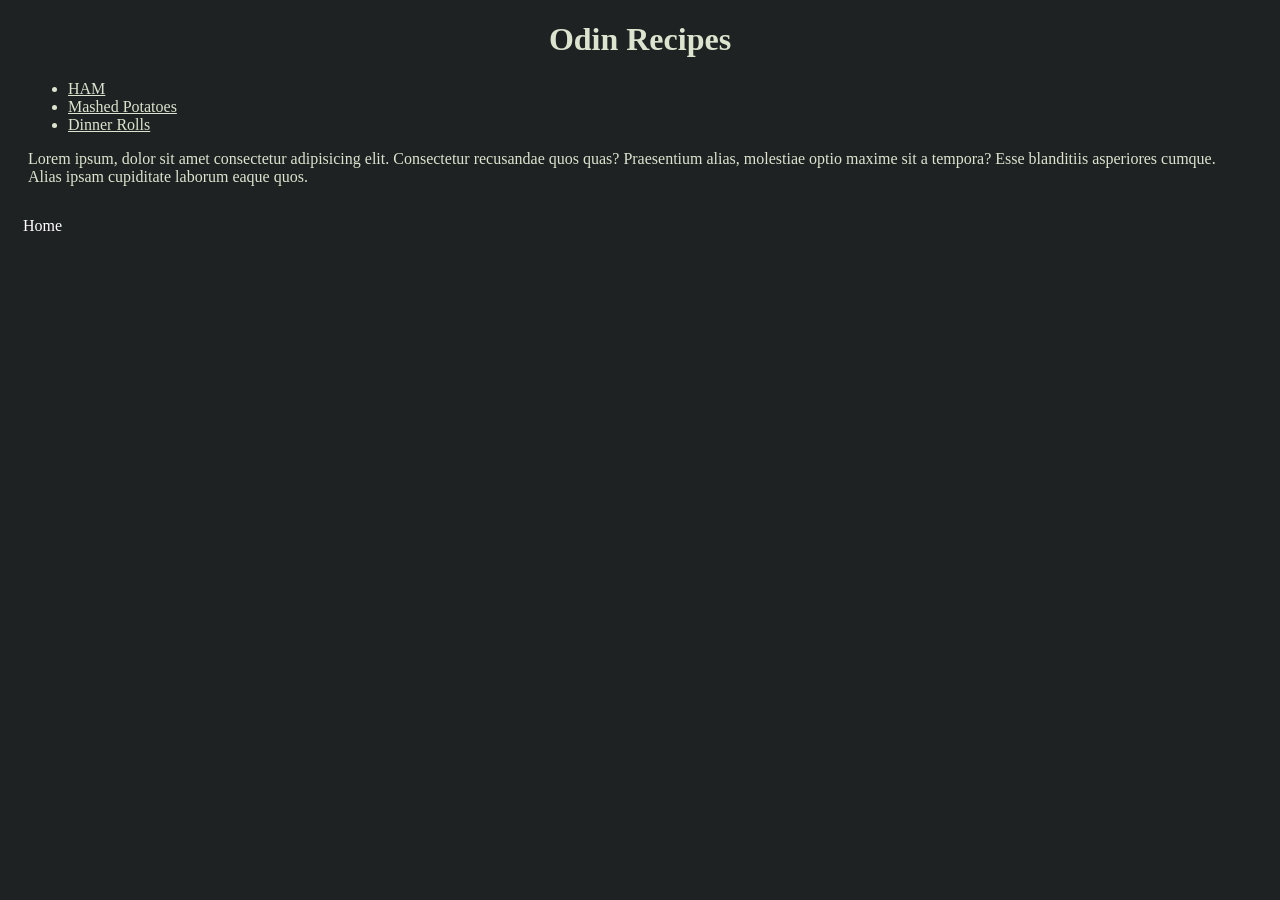
<file: index.html>
<!DOCTYPE html>
<html lang="en">
<head>
    <meta charset="UTF-8">
    <meta name="viewport" content="width=device-width, initial-scale=1.0">
    <link rel="stylesheet" href = "./styles/style.css">
    <title>Odin Recipes</title>
</head>
<body>
    <!--If you couldn't tell I made this on Thanksgiving lol-->
    <h1 class = "header">Odin Recipes</h1>
   
    
    <main>
        <ul>
            <li><a href = "./recipes/ham.html">HAM</a></li>
            <li><a href = "./recipes/mashed-potatoes.html">Mashed Potatoes</a></li>
            <li><a href = "./recipes/rolls.html">Dinner Rolls</a></li>
        </ul>
        <p>Lorem ipsum, dolor sit amet consectetur adipisicing elit. Consectetur recusandae quos quas? Praesentium alias, molestiae optio maxime sit a tempora? Esse blanditiis asperiores cumque. Alias ipsam cupiditate laborum eaque quos.</p>
    </main>
    <nav class ="navbar">
        <ul>
            <li><a href = "index.html">Home</a></li>
        </ul>
    </nav>
</body>
</html>
</file>
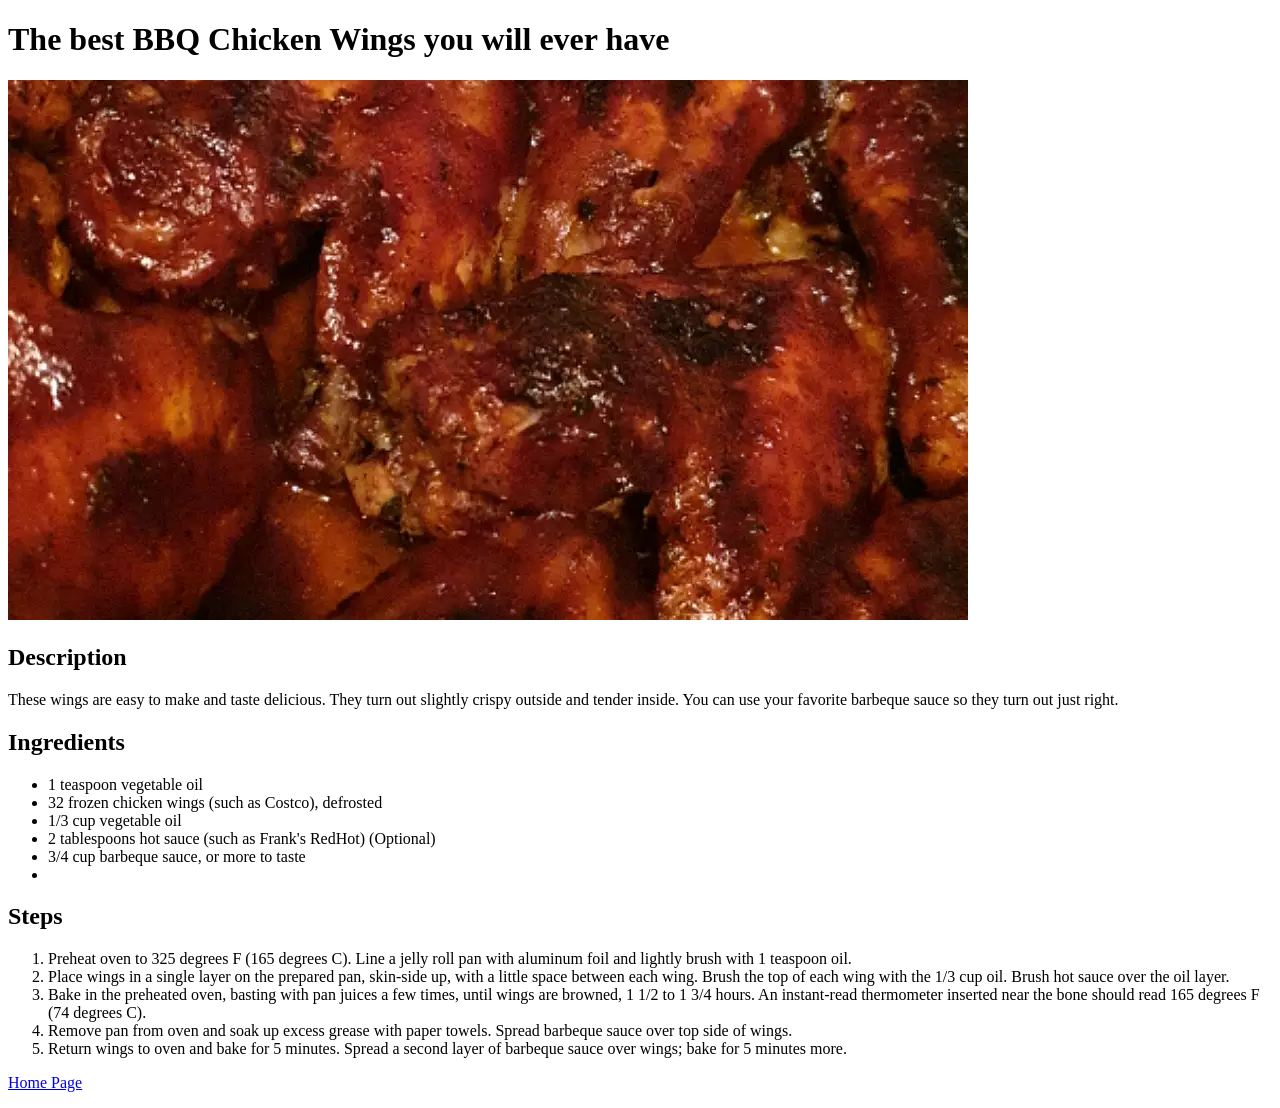
<file: recipes/bbq-chicken-wings.html>
<!DOCTYPE html>
<html>

    <head>
        <meta charset="UTF-8">
        <title> BBQ Chicken Wings </title>
    </head>
    
    <body>
        <h1>The best BBQ Chicken Wings you will ever have</h1>

        <img src="..\img\bbq-chicken-wings.jpeg" alt="Picture of some delicous looking bbq chicken wings">
        <h2>Description</h2>
            <p>These wings are easy to make and taste delicious. They turn out slightly crispy outside and tender inside. You can use your favorite barbeque sauce so they turn out just right.</->

        <h2>Ingredients</h2>
            <ul>
                <li>1 teaspoon vegetable oil</li>
                <li>32 frozen chicken wings (such as Costco), defrosted</li>
                <li>1/3 cup vegetable oil</li>
                <li>2 tablespoons hot sauce (such as Frank's RedHot) (Optional)</li>
                <li>3/4 cup barbeque sauce, or more to taste<li>
            </ul>
        
        <h2>Steps</h2>
            <ol>
                <li>Preheat oven to 325 degrees F (165 degrees C). Line a jelly roll pan with aluminum foil and lightly brush with 1 teaspoon oil.</li>
                <li>Place wings in a single layer on the prepared pan, skin-side up, with a little space between each wing. Brush the top of each wing with the 1/3 cup oil. Brush hot sauce over the oil layer.</li>
                <li>Bake in the preheated oven, basting with pan juices a few times, until wings are browned, 1 1/2 to 1 3/4 hours. An instant-read thermometer inserted near the bone should read 165 degrees F (74 degrees C).</li>
                <li>Remove pan from oven and soak up excess grease with paper towels. Spread barbeque sauce over top side of wings.</li>
                <li>Return wings to oven and bake for 5 minutes. Spread a second layer of barbeque sauce over wings; bake for 5 minutes more.</li>
            </ol>
        <p><a href="..\index.html">Home Page</a></p>
    </body>
  
</html>
</file>
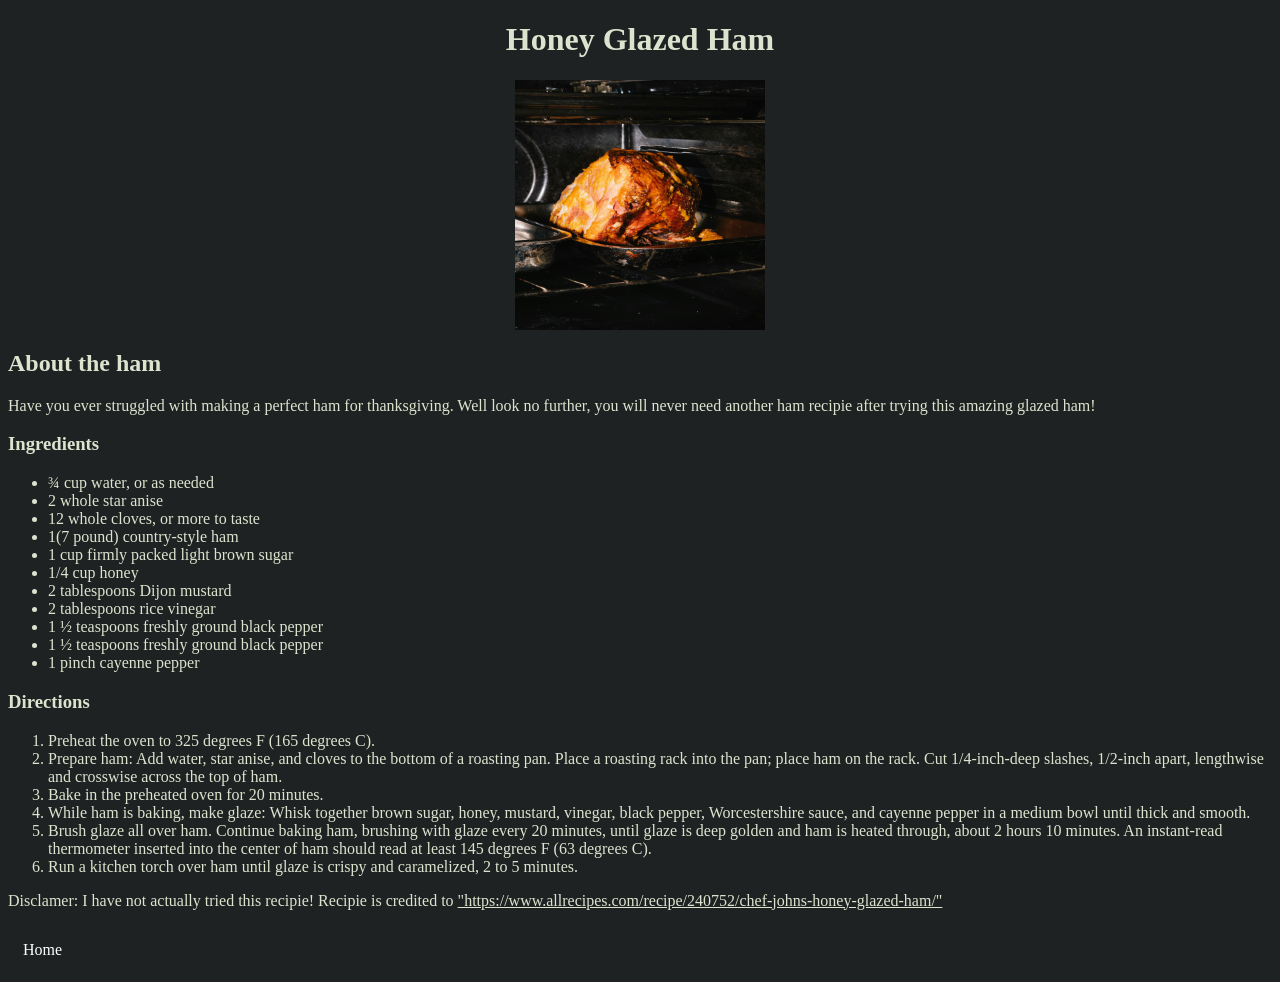
<file: recipes/ham.html>
<!DOCTYPE html>
<html lang="en">
<head>
    <meta charset="UTF-8">
    <meta name="viewport" content="width=device-width, initial-scale=1.0">
    <link rel ="stylesheet" href = "../styles/style.css">
    <title>HAM</title>
</head>
<body>
    <h1 class ="header">Honey Glazed Ham</h1>
    <img src = "../img/ham.jpg" class = "food-img" alt = "A close-up picture of a glazed ham sitting in a tray in a open oven." width = "250" height="250">
    <h2>About the ham</h2>
    <p>Have you ever struggled with making a perfect ham for thanksgiving. Well look no further, you will never need another ham recipie after trying this amazing glazed ham!</p>
    
    <h3>Ingredients</h3>

    <ul>
        <li>¾ cup water, or as needed</li>
        <li>2 whole star anise</li>
        <li>12 whole cloves, or more to taste</li>
        <li>1(7 pound) country-style ham</li>
        <li>1 cup firmly packed light brown sugar</li>
        <li>1/4 cup honey</li>
        <li>2 tablespoons Dijon mustard</li>
        <li>2 tablespoons rice vinegar</li>
        <li>1 ½ teaspoons freshly ground black pepper</li>
        <li>1 ½ teaspoons freshly ground black pepper</li>
        <li>1 pinch cayenne pepper</li>
    </ul>
    <h3>Directions</h3>
    <ol>
        <li>Preheat the oven to 325 degrees F (165 degrees C). </li>
        <li>Prepare ham: Add water, star anise, and cloves to the bottom of a roasting pan. Place a roasting rack into the pan; place ham on the rack. Cut 1/4-inch-deep slashes, 1/2-inch apart, lengthwise and crosswise across the top of ham. </li>
        <li>Bake in the preheated oven for 20 minutes. </li>
        <li>While ham is baking, make glaze: Whisk together brown sugar, honey, mustard, vinegar, black pepper, Worcestershire sauce, and cayenne pepper in a medium bowl until thick and smooth. </li>
        <li> Brush glaze all over ham. Continue baking ham, brushing with glaze every 20 minutes, until glaze is deep golden and ham is heated through, about 2 hours 10 minutes. An instant-read thermometer inserted into the center of ham should read at least 145 degrees F (63 degrees C). </li>
        <li>Run a kitchen torch over ham until glaze is crispy and caramelized, 2 to 5 minutes. </li>
    </ol>
    <p>Disclamer: I have not actually tried this recipie! Recipie is credited to <a href = "https://www.allrecipes.com/recipe/240752/chef-johns-honey-glazed-ham/" target="_blank" rel="noreferrer">"https://www.allrecipes.com/recipe/240752/chef-johns-honey-glazed-ham/"</a></p>
    <nav class ="navbar">
        <ul>
            <li><a href = "../index.html">Home</a></li>
        </ul>
    </nav>

    


</body>
</html>
</file>
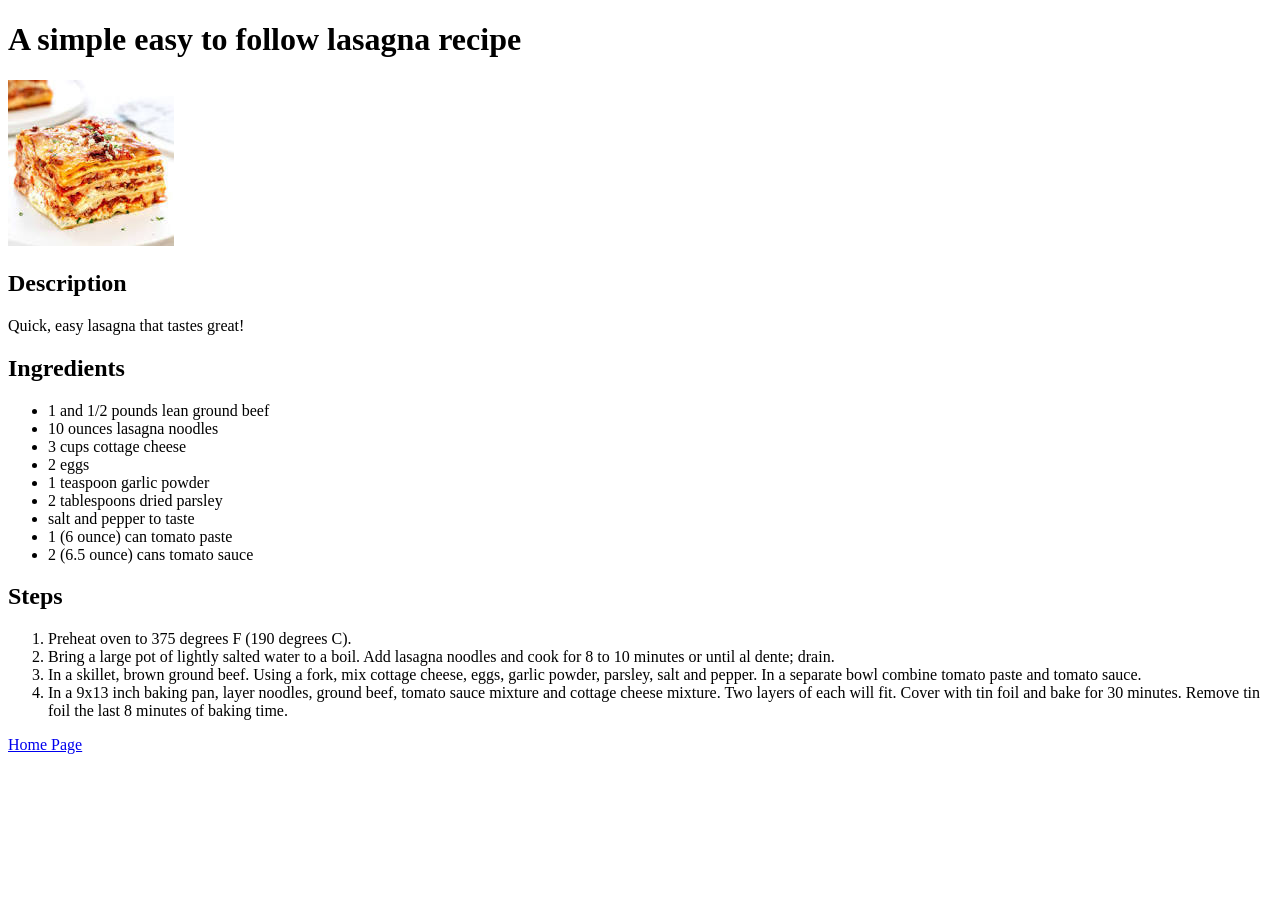
<file: recipes/lasagna.html>
<!DOCTYPE html>
<html>

    <head>
        <meta charset=""UTF-8">
        <title>Lasagna</title>

    </head>

    <body>
        <h1>A simple easy to follow lasagna recipe</h1>

        <img src="..\img\lasagna.jpeg" alt="Picture of Lasagna">
        <h2>Description</h2>
            <p>Quick, easy lasagna that tastes great!</p>

        <h2>Ingredients</h2>
            <ul>
                <li>1 and 1/2 pounds lean ground beef</li>
                <li>10 ounces lasagna noodles</li>
                <li>3 cups cottage cheese</li>
                <li>2 eggs</li>
                <li>1 teaspoon garlic powder</li>
                <li>2 tablespoons dried parsley</li>
                <li>salt and pepper to taste</li>
                <li>1 (6 ounce) can tomato paste</li>
                <li>2 (6.5 ounce) cans tomato sauce</li>
            </ul>

        <h2>Steps</h2>
            <ol>
                <li>Preheat oven to 375 degrees F (190 degrees C).</li>
                <li>Bring a large pot of lightly salted water to a boil. Add lasagna noodles and cook for 8 to 10 minutes or until al dente; drain.</li>
                <li>In a skillet, brown ground beef. Using a fork, mix cottage cheese, eggs, garlic powder, parsley, salt and pepper. In a separate bowl combine tomato paste and tomato sauce.</li>
                <li>In a 9x13 inch baking pan, layer noodles, ground beef, tomato sauce mixture and cottage cheese mixture. Two layers of each will fit. Cover with tin foil and bake for 30 minutes. Remove tin foil the last 8 minutes of baking time.</li>
            </ol>
        <p><a href="..\index.html">Home Page</a></p>
    </body>

</html>
</file>
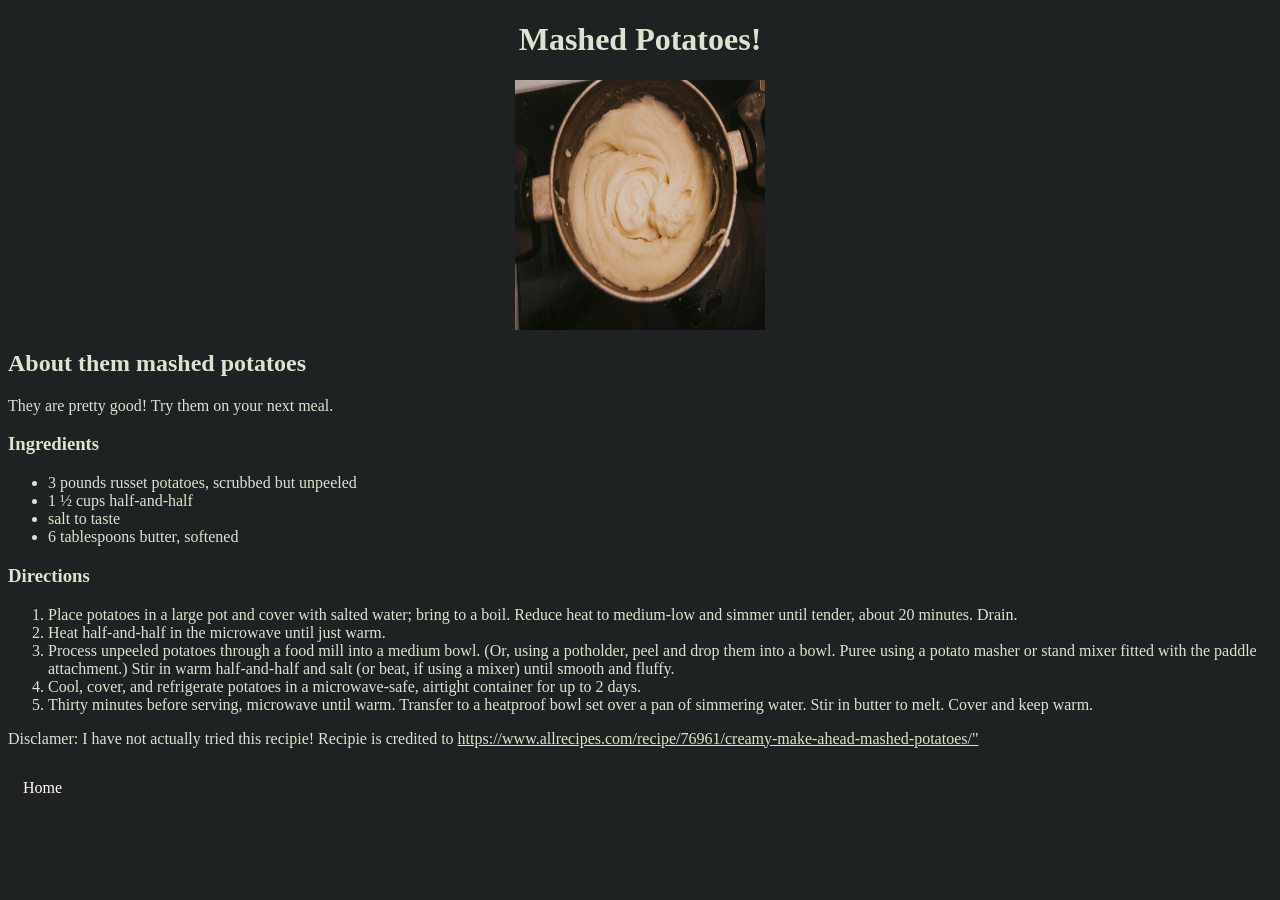
<file: recipes/mashed-potatoes.html>
<!DOCTYPE html>
<html lang="en">
<head>
    <meta charset="UTF-8">
    <meta name="viewport" content="width=device-width, initial-scale=1.0">
    <link rel ="stylesheet" href = "../styles/style.css">
    <title>Mashed Potatoes</title>
</head>
<body>
    <h1 class = "header">Mashed Potatoes!</h1>
    <img src = "../img/mashed.jpg" class = "food-img" alt= "Close up picture of a bowl of mashed potatoes" height = "250" width = "250">
    <h2>About them mashed potatoes</h2>
    <p>They are pretty good! Try them on your next meal.</p>
    
    <h3>Ingredients</h3>
    <ul>
        <li>3 pounds russet potatoes, scrubbed but unpeeled</li>
        <li>1 ½ cups half-and-half</li>
        <li>salt to taste</li>
        <li>6 tablespoons butter, softened</li>
    </ul>

    <h3>Directions</h3>
    <ol>
        <li>Place potatoes in a large pot and cover with salted water; bring to a boil. Reduce heat to medium-low and simmer until tender, about 20 minutes. Drain. </li>
        <li>Heat half-and-half in the microwave until just warm. </li>
        <li> Process unpeeled potatoes through a food mill into a medium bowl. (Or, using a potholder, peel and drop them into a bowl. Puree using a potato masher or stand mixer fitted with the paddle attachment.) Stir in warm half-and-half and salt (or beat, if using a mixer) until smooth and fluffy.</li>
        <li>Cool, cover, and refrigerate potatoes in a microwave-safe, airtight container for up to 2 days. </li>
        <li>Thirty minutes before serving, microwave until warm. Transfer to a heatproof bowl set over a pan of simmering water. Stir in butter to melt. Cover and keep warm. </li>
    </ol>
    <p>Disclamer: I have not actually tried this recipie! Recipie is credited to <a href ="https://www.allrecipes.com/recipe/76961/creamy-make-ahead-mashed-potatoes/" target="_blank" rel="noreferrer">https://www.allrecipes.com/recipe/76961/creamy-make-ahead-mashed-potatoes/"</a></p>
    <nav class ="navbar">
        <ul>
            <li><a href = "../index.html">Home</a></li>
        </ul>
    </nav>

</body>
</html>
</file>
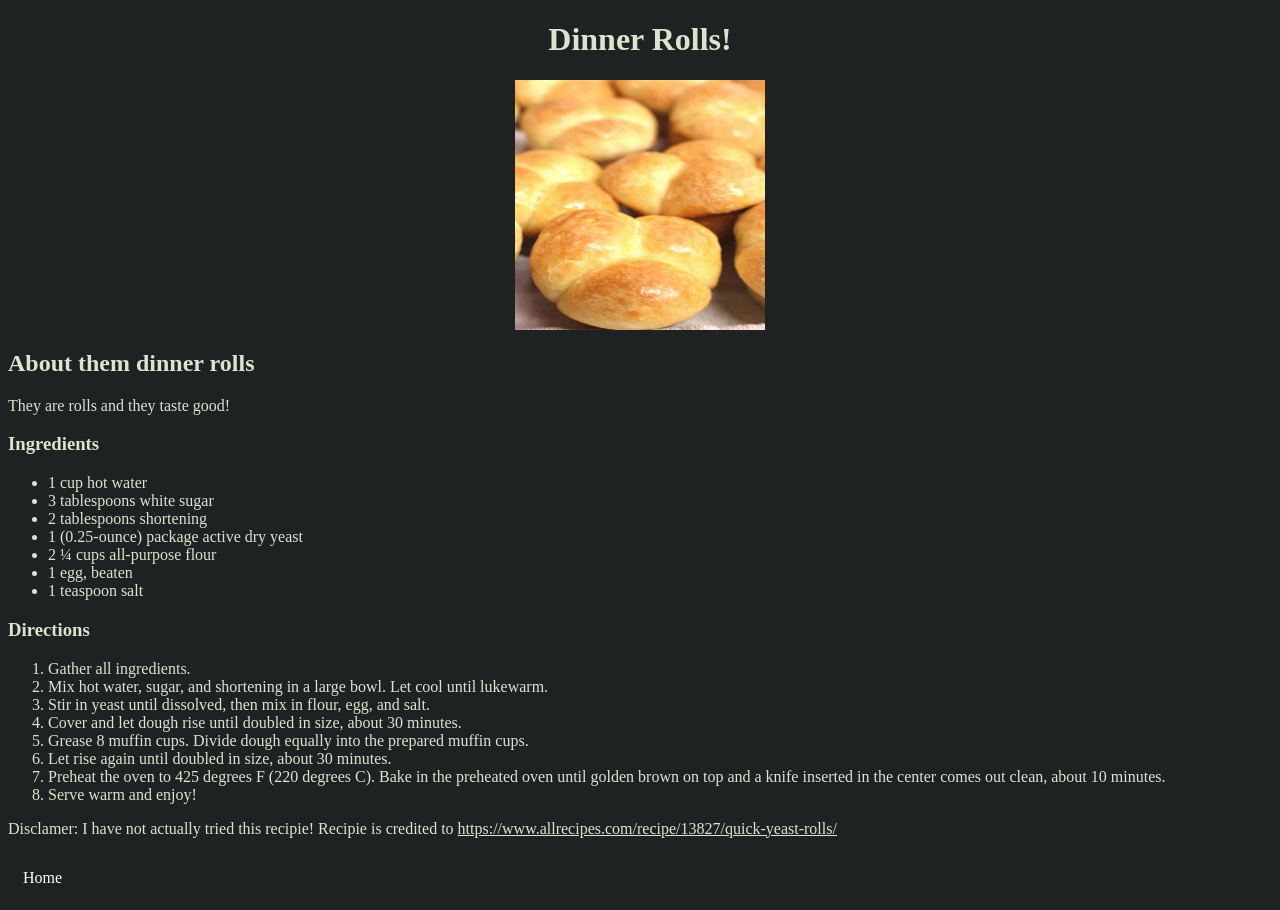
<file: recipes/rolls.html>
<!DOCTYPE html>
<html lang="en">
<head>
    <meta charset="UTF-8">
    <meta name="viewport" content="width=device-width, initial-scale=1.0">
    <link rel ="stylesheet" href = "../styles/style.css">
    <title>Dinner Rolls</title>
</head>
<body>
    <h1 class = "header">Dinner Rolls!</h1>
    <img src = "../img/roll.jpg" class = "food-img" alt = "Close up picture of a glistening dinner rolls" height = "250" width = "250">
    <h2>About them dinner rolls</h2>
    <p>They are rolls and they taste good!</p>
    
    <h3>Ingredients</h3>
    <ul>
        <li>1 cup hot water</li>
        <li>3 tablespoons white sugar</li>
        <li>2 tablespoons shortening</li>
        <li>1 (0.25-ounce) package active dry yeast</li>
        <li>2 ¼ cups all-purpose flour</li>
        <li>1 egg, beaten</li>
        <li>1 teaspoon salt</li>
    </ul>

    <h3>Directions</h3>
    <ol>
        <li>Gather all ingredients. </li>
        <li>Mix hot water, sugar, and shortening in a large bowl. Let cool until lukewarm.</li>
        <li>Stir in yeast until dissolved, then mix in flour, egg, and salt.</li>
        <li>Cover and let dough rise until doubled in size, about 30 minutes. </li>
        <li>Grease 8 muffin cups. Divide dough equally into the prepared muffin cups.</li>
        <li>Let rise again until doubled in size, about 30 minutes.</li>
        <li>Preheat the oven to 425 degrees F (220 degrees C). Bake in the preheated oven until golden brown on top and a knife inserted in the center comes out clean, about 10 minutes. </li>
        <li>Serve warm and enjoy! </li>
    </ol>
    <p>Disclamer: I have not actually tried this recipie! Recipie is credited to <a href ="https://www.allrecipes.com/recipe/13827/quick-yeast-rolls/" target="_blank" rel="noreferrer">https://www.allrecipes.com/recipe/13827/quick-yeast-rolls/</a></p>
    <nav class ="navbar">
        <ul>
            <li><a href = "../index.html">Home</a></li>
        </ul>
    </nav>

</body>
</html>
</file>
<file: styles/style.css>
body{
    color:#dce4cf;
    background-color: #1f2222;
    text-decoration: none;
}

main{
    margin-left: 20px;
    margin-right: 20px;
}
a{
    color:inherit;

}

.header{
    text-align: center;
}

.food-img{
    display: block;
    margin-left: auto;
    margin-right: auto;
}

.navbar{
    overflow: hidden;
    bottom: 0;
    width: 100%;
}

.navbar ul{
    list-style-type: none;
    padding: 0px;
    margin: 0px;
    overflow: hidden;
}

.navbar a{
    color: white;
    text-decoration: none;
    padding: 15px;
    display: block;
    text-align: center;
}

.navbar a:hover{
    background-color: rgb(53, 51, 41);
}

.navbar li{
    float:left;
}
</file>
